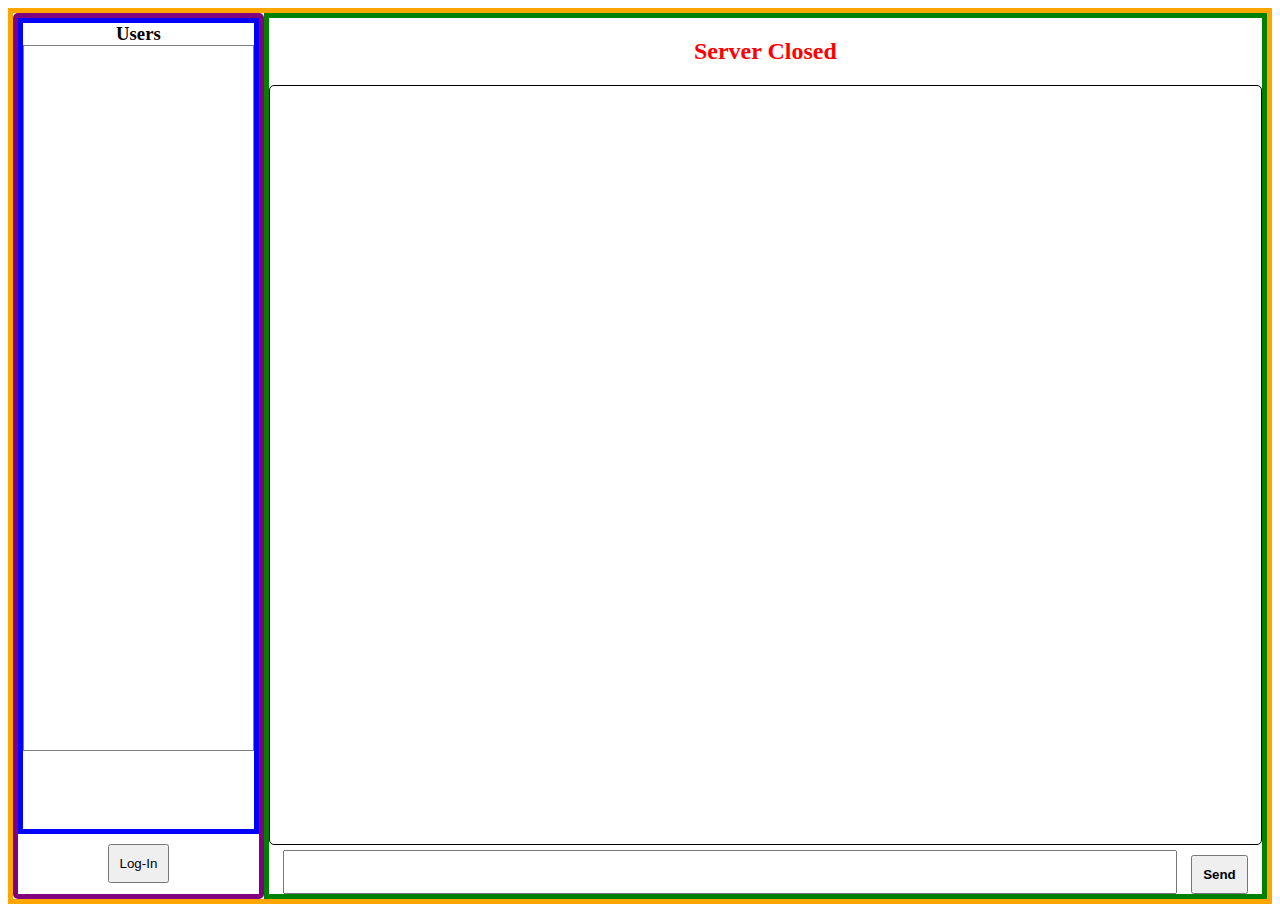
<file: frontend/index.html>
<!DOCTYPE html>
<html lang="en">
    <head>
        <meta charset="UTF-8" />
        <meta name="viewport" content="width=device-width, initial-scale=1.0" />
        <script src="app.js" defer></script>
        <script src="modal.js" defer></script>
        <script src="ui.js" defer></script>
        <link rel="stylesheet" href="style.css" />
        <title>WebSockets</title>
    </head>
    <body>
        <!----------------- MODAL -------------------->
        <dialog>
            <h3>Nname</h3>
            <br />
            <input type="text" id="modal_input" />
            <br />
            <br />
            <button id="login">Login</button>
            <button id="close">Close</button>
        </dialog>

        <main>
            <aside>
                <div id="users">
                    <h3>Users</h3>
                    <div id="user_list"></div>
                </div>
                <button id="log">Log-In</button>
            </aside>
            <section>
                <h2 id="status">Server Status</h2>
                <div id="chat"></div>
                <div id="inputs">
                    <textarea id="input"></textarea>
                    <button id="send">Send</button>
                </div>
            </section>
        </main>
    </body>
</html>
</file>
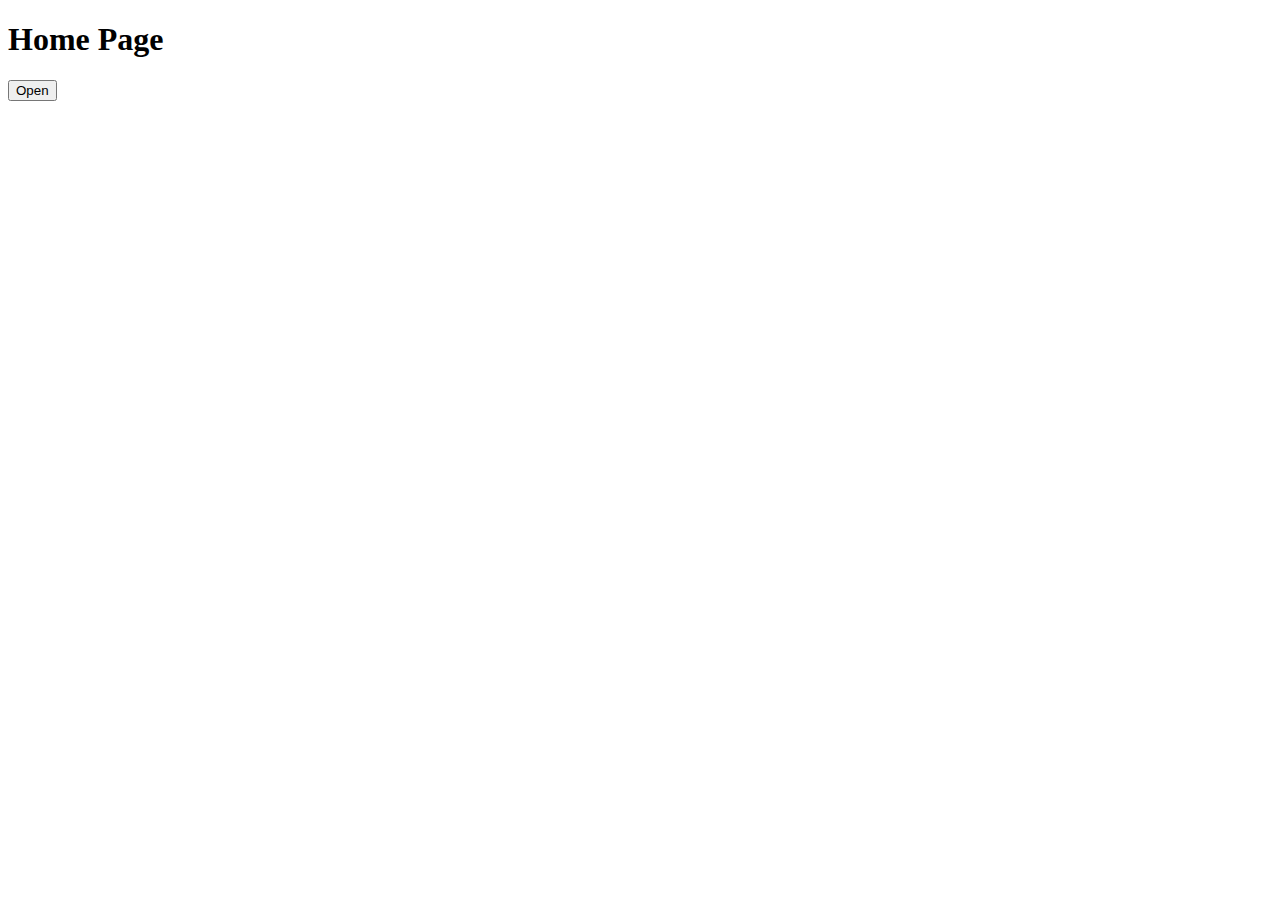
<file: front/modal/index.html>
<!DOCTYPE html>
<html lang="en">
    <head>
        <meta charset="UTF-8" />
        <meta name="viewport" content="width=device-width, initial-scale=1.0" />
        <script src="script.js" defer></script>
        <style>
            dialog {
                border: none;
                box-shadow: rgba(0, 0, 0, 0.35) 0px 5px 15px;
            }
        </style>
        <title>Modal</title>
    </head>
    <body>
        <h1>Home Page</h1>
        <h2 id="name"></h2>
        <dialog>
            <label for="name">Nname</label>
            <br />
            <input type="text" />
            <br />
            <br />
            <button id="login">Login</button>
            <button id="close">Close</button>
        </dialog>
        <button id="open">Open</button>
    </body>
</html>
</file>
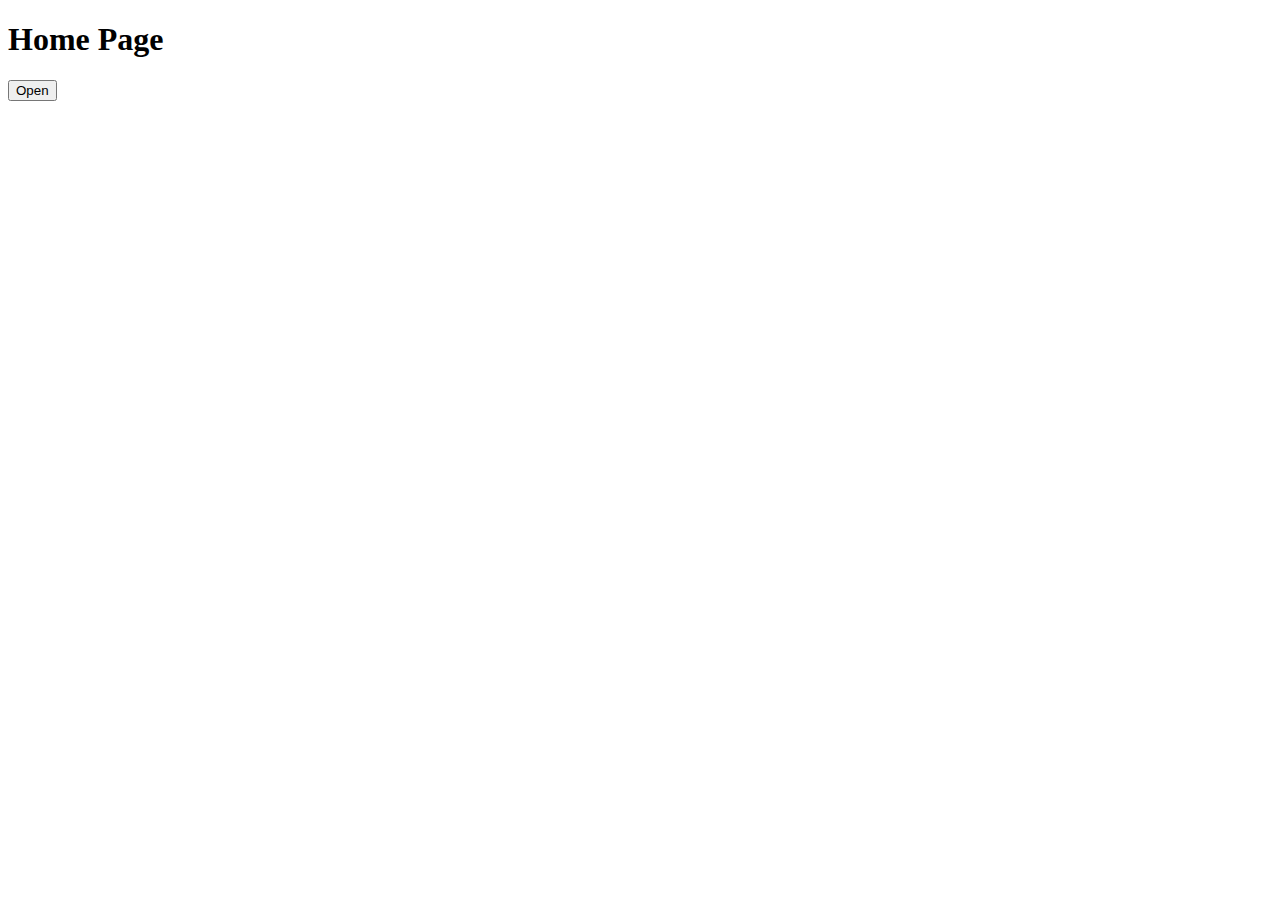
<file: JUNK/modal/index.html>
<!DOCTYPE html>
<html lang="en">
    <head>
        <meta charset="UTF-8" />
        <meta name="viewport" content="width=device-width, initial-scale=1.0" />
        <script src="script.js" defer></script>
        <style>
            dialog {
                border: none;
                box-shadow: rgba(0, 0, 0, 0.35) 0px 5px 15px;
            }
        </style>
        <title>Modal</title>
    </head>
    <body>
        <h1>Home Page</h1>
        <h2 id="name"></h2>

        <button id="open">Open</button>
    </body>
</html>
</file>
<file: frontend/style.css>
* {
    box-sizing: border-box;
    padding: 0;
}

main {
    border: 5px solid orange;
    display: flex;
}
aside {
    margin: 0;
    border: 5px solid purple;
    border-radius: 5px;
    width: 20%;
    height: inherit;
    text-align: center;
}
aside #users {
    border: 5px solid blue;
    width: 100%;
    height: calc(100% - 60px);

    & h3 {
        text-align: center;
    }
}
#user_list {
    border: 1px solid gray;
    height: calc(100% - 100px);
}

#log {
    padding: 10px;
    margin: 10px 0 10px 0;
}

.user {
    border: 1px solid darkgray;
    text-align: center;
    padding: 8px 0 8px 0;
    font-size: 16px;
}

section {
    margin: 0;
    width: 80%;
    border: 5px solid green;
    display: flex;
    flex-direction: column;
    /* align-items: center; */
    justify-content: center;

    & h2 {
        text-align: center;
    }
}

#chat {
    height: 760px;
    border: 1px solid black;
    border-radius: 5px;
    overflow: auto;
}

#inputs {
    display: flex;
    align-items: center;
    justify-content: space-evenly;
}

#input {
    resize: none;
    width: 90%;
    height: 90%;
    outline: none;
    margin-top: 10px;
    margin-bottom: 5px;
}
#send {
    margin-top: 10px;
    padding: 10px;
    font-weight: bold;
}

h2 {
    color: gray;
}

dialog {
    border: none;
    box-shadow: rgba(0, 0, 0, 0.35) 0px 5px 15px;
    width: 240px;
    text-align: center;
}

h3 {
    margin: 0;
}

p {
    margin: 0;
}
</file>
